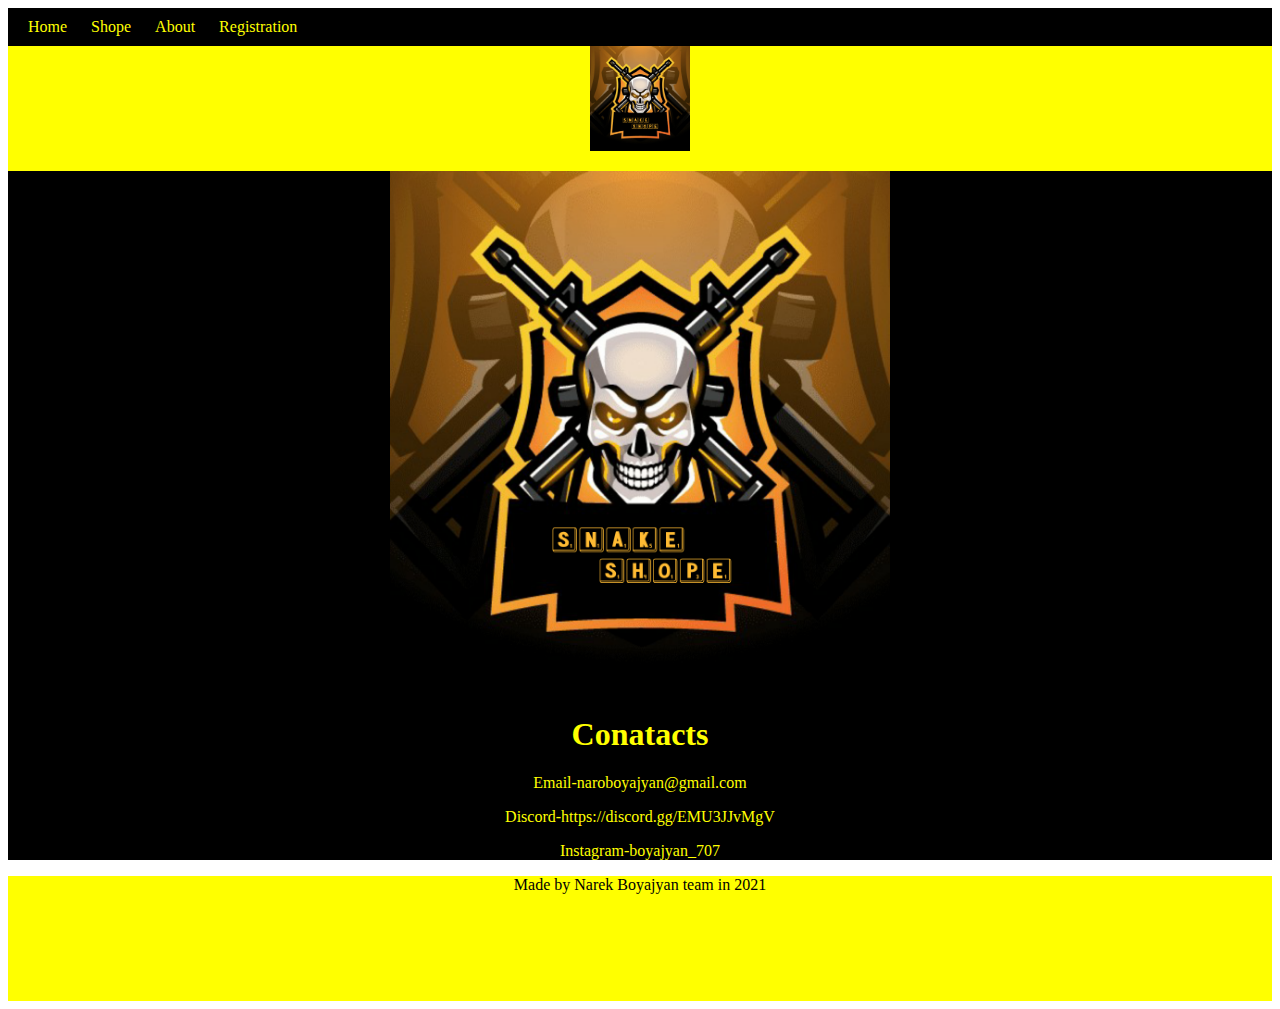
<file: index.html>
﻿<!DOCTYPE html>
<html>
<head>
    <meta charset="utf-8" />
    <title>SnakeShope</title>
    <link rel="stylesheet" href="style.css">
    <link href="img/1616838452654.png" rel="shortcut icon" />
</head>
<body>
    <ul class="menu">
        <li class="li1"> <a href="index.html">Home</a></li>
        <li class="li1"> <a href="shope.html">Shope</a></li>
        <li class="li1"> <a href="about.html">About</a></li>
        <li class="li1"> <a href="reg.html">Registration</a></li>
    </ul>
    <div class="verev">
        <img class="logo" src="img/1616838452654.png"  width="100"  />
    </div>

    <div class="mejtex">
        <img class="logo" src="img/1616838452654.png" width="500" />
					<h1 class="contacs">Conatacts</h1>
					<p  class="contacs">Email-naroboyajyan@gmail.com</p>
					<p  class="contacs">Discord-https://discord.gg/EMU3JJvMgV</p>
                    <p  class="contacs">Instagram-boyajyan_707</p>

    </div>
	<div class="nerqev">
	<p class="licenziya">Made by Narek Boyajyan team in 2021</P>
	</div>
	
	


</body>
</html>
</file>
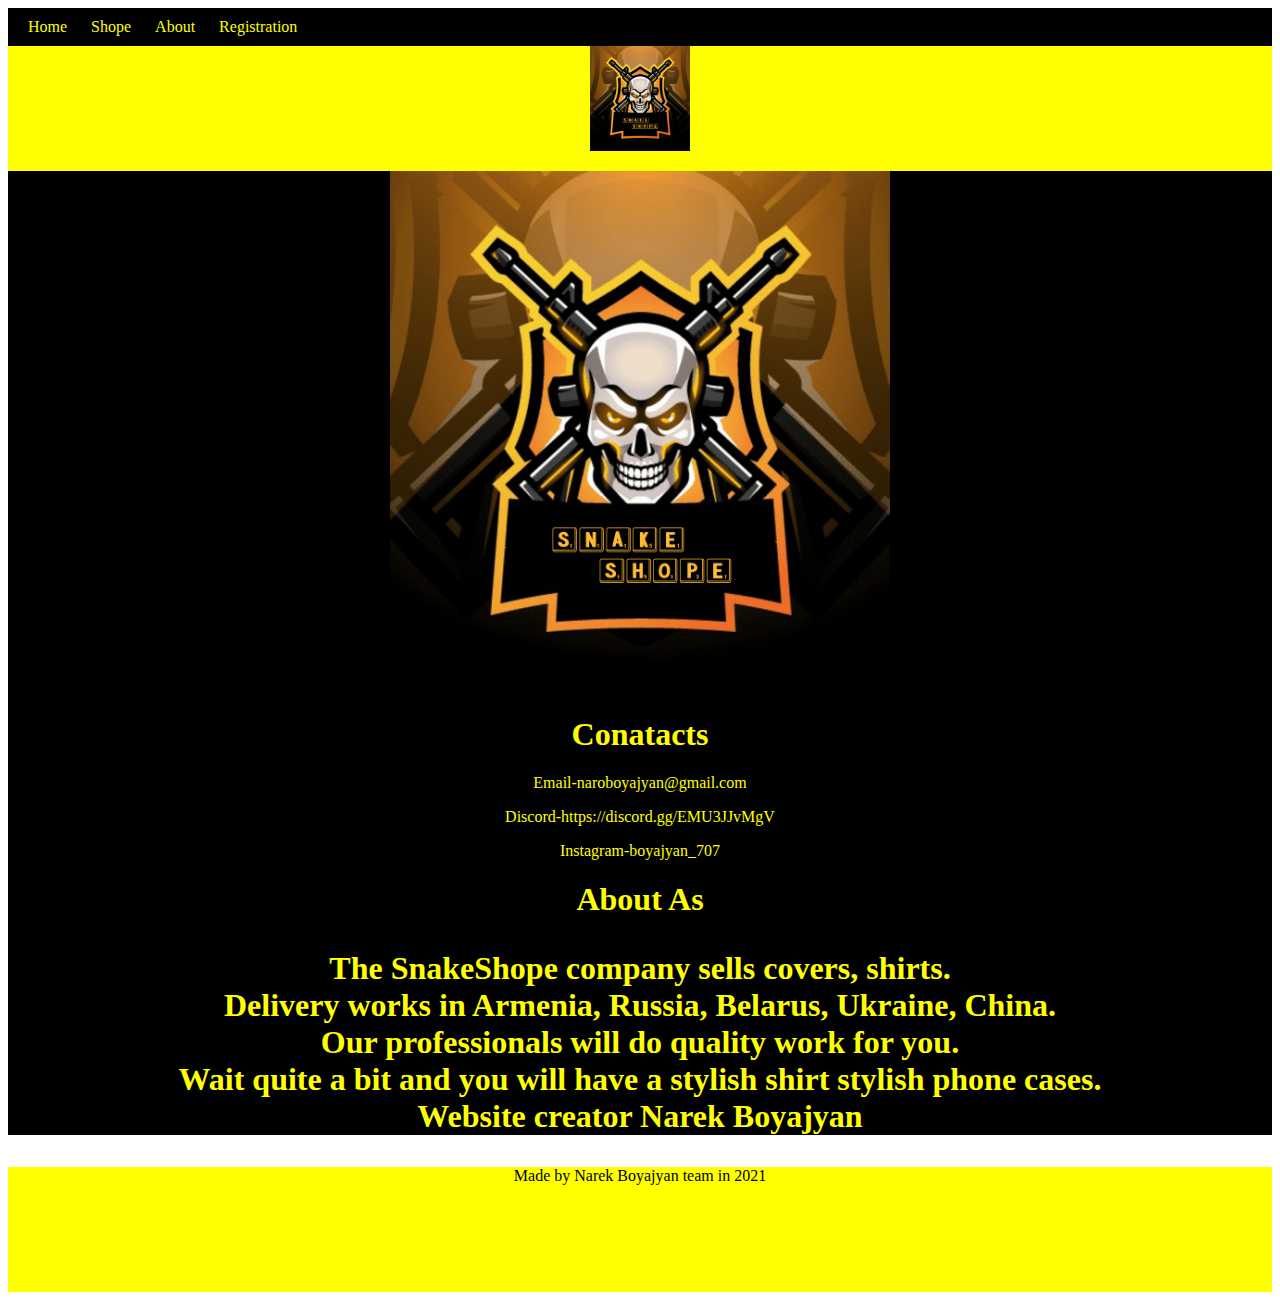
<file: about.html>
﻿<!DOCTYPE html>
<html>
<head>
    <meta charset="utf-8" />
    <title>About</title>
    <link rel="stylesheet" href="style.css">
    <link href="img/1616838452654.png" rel="shortcut icon" />
</head>
<body>
    <ul class="menu">
        <li class="li1"> <a href="index.html">Home</a></li>
        <li class="li1"> <a href="shope.html">Shope</a></li>
        <li class="li1"> <a href="about.html">About</a></li>
        <li class="li1"> <a href="reg.html">Registration</a></li>
    </ul>
<div class="verev">
        <img class="logo" src="img/1616838452654.png"  width="100"  />
    </div>
	
	<div class="mejtex">
        <img class="logo" src="img/1616838452654.png" width="500" />
					<h1 class="contacs">Conatacts</h1>
					<p  class="contacs">Email-naroboyajyan@gmail.com</p>
					<p  class="contacs">Discord-https://discord.gg/EMU3JJvMgV</p>
                    <p  class="contacs">Instagram-boyajyan_707</p>
					
					<h1 class="contacs">About As<h1>
					<p class="contacs">The SnakeShope company sells covers, shirts.<br>
					Delivery works in Armenia, Russia, Belarus, Ukraine, China.<br>
					Our professionals will do quality work for you.<br>
					Wait quite a bit and you will have a stylish shirt stylish phone cases.<br>
					Website creator Narek Boyajyan</P>

    </div>
	
	  </div>
	<div class="nerqev">
	<p class="licenziya">Made by Narek Boyajyan team in 2021</P>
	</div>
	
</body>
</html>
</file>
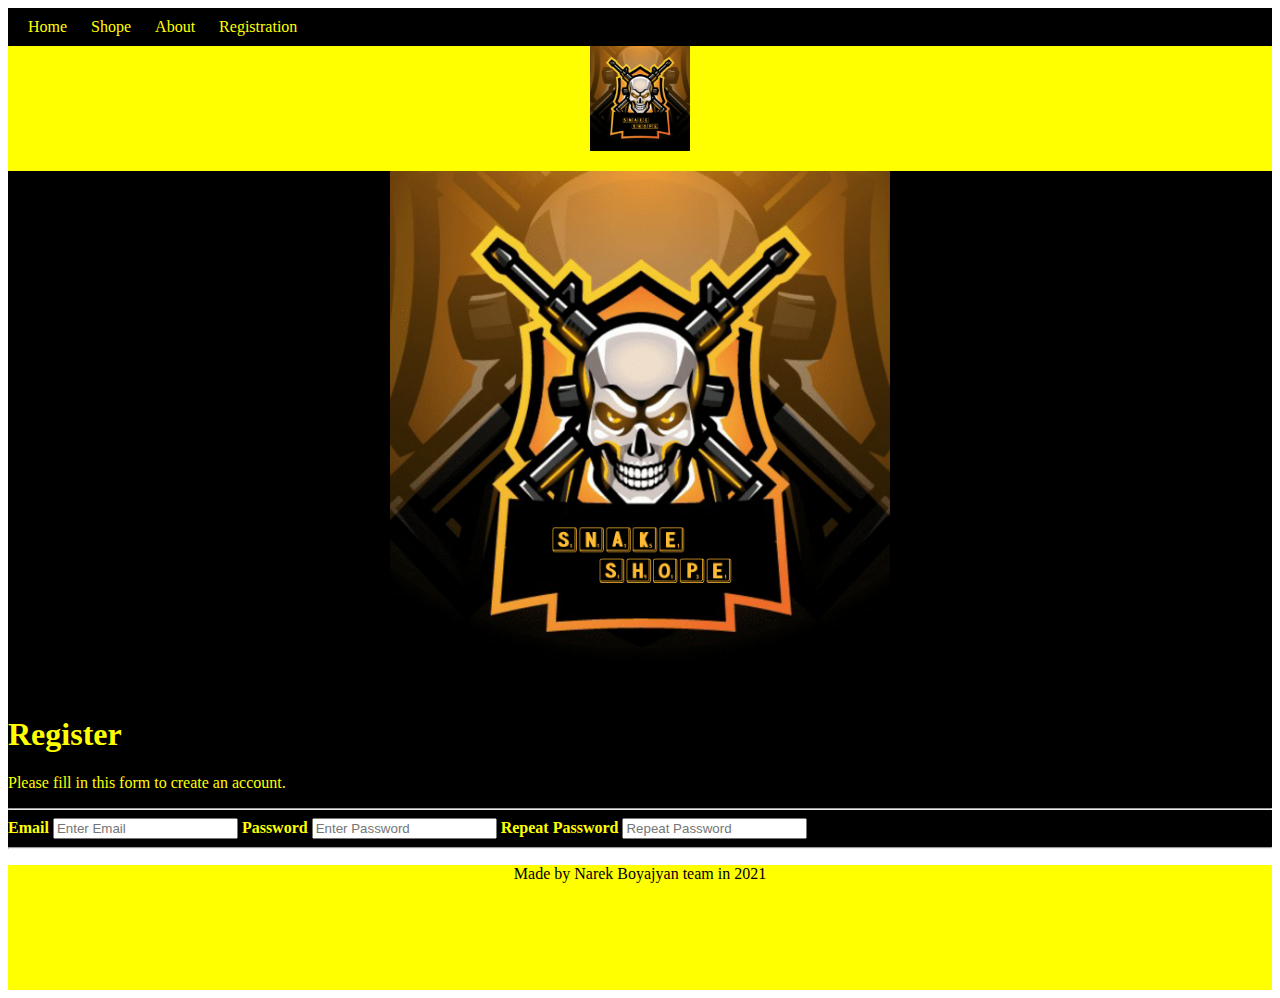
<file: reg.html>
﻿<!DOCTYPE html>
<html>
<head>
    <meta charset="utf-8" />
    <title>Registration</title>
    <link rel="stylesheet" href="style.css">
    <link href="img/1616838452654.png" rel="shortcut icon" />
</head>
<body>
    <ul class="menu">
        <li class="li1"> <a href="index.html">Home</a></li>
        <li class="li1"> <a href="shope.html">Shope</a></li>
        <li class="li1"> <a href="about.html">About</a></li>
        <li class="li1"> <a href="reg.html">Registration</a></li>
    </ul>
	
	 <div class="verev">
        <img class="logo" src="img/1616838452654.png"  width="100"  />
    </div>
	
	    <div class="mejtex">
        <img class="logo" src="img/1616838452654.png" width="500" />
		 <h1 class="reg">Register</h1>
    <p class="reg">Please fill in this form to create an account.</p>
    <hr>

    <label class="reg" for="email"><b>Email</b></label>
    <input type="text" placeholder="Enter Email" name="email" required>

    <label class="reg" for="psw"><b>Password</b></label>
    <input type="password" placeholder="Enter Password" name="psw" required>

    <label class="reg" for="psw-repeat"><b>Repeat Password</b></label>
    <input type="password" placeholder="Repeat Password" name="psw-repeat" required>
    <hr>

  </div>
  
    </div>
	<div class="nerqev">
	<p class="licenziya">Made by Narek Boyajyan team in 2021</P>
	</div>
	
</html>
</file>
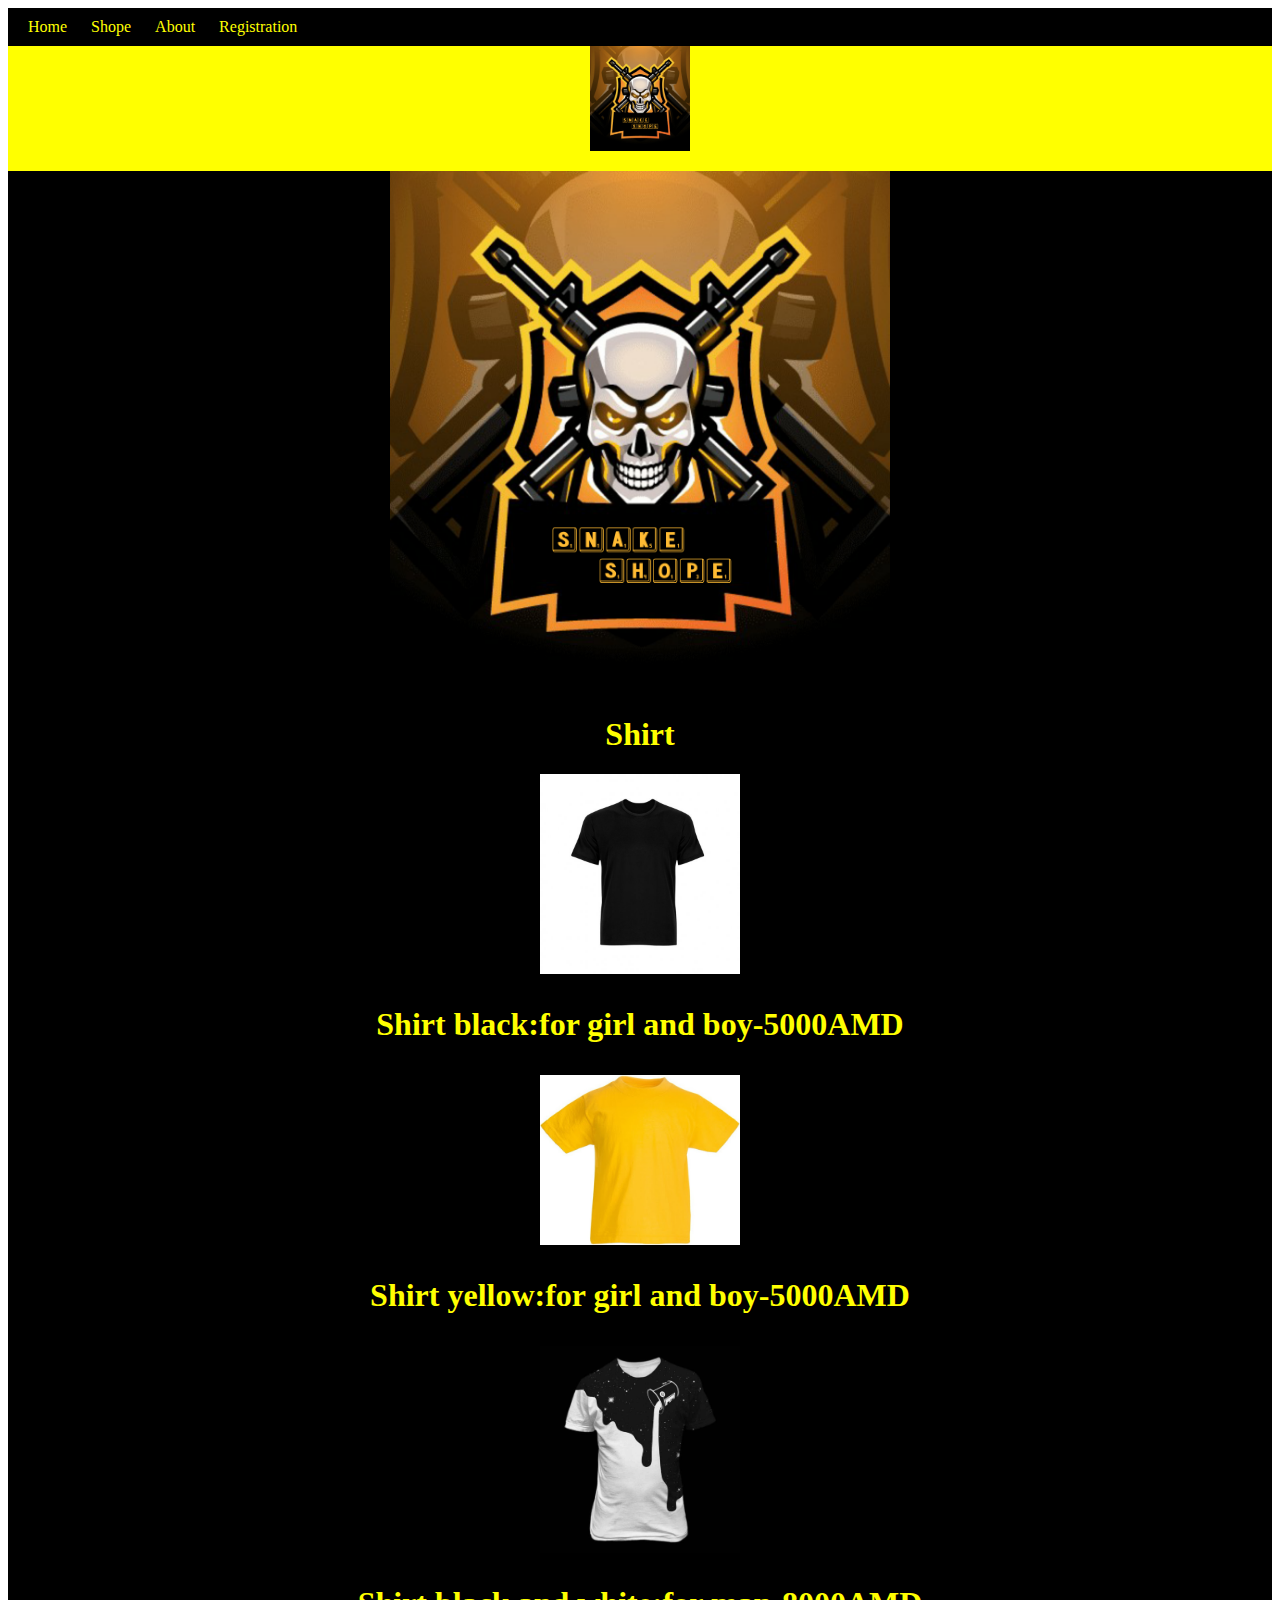
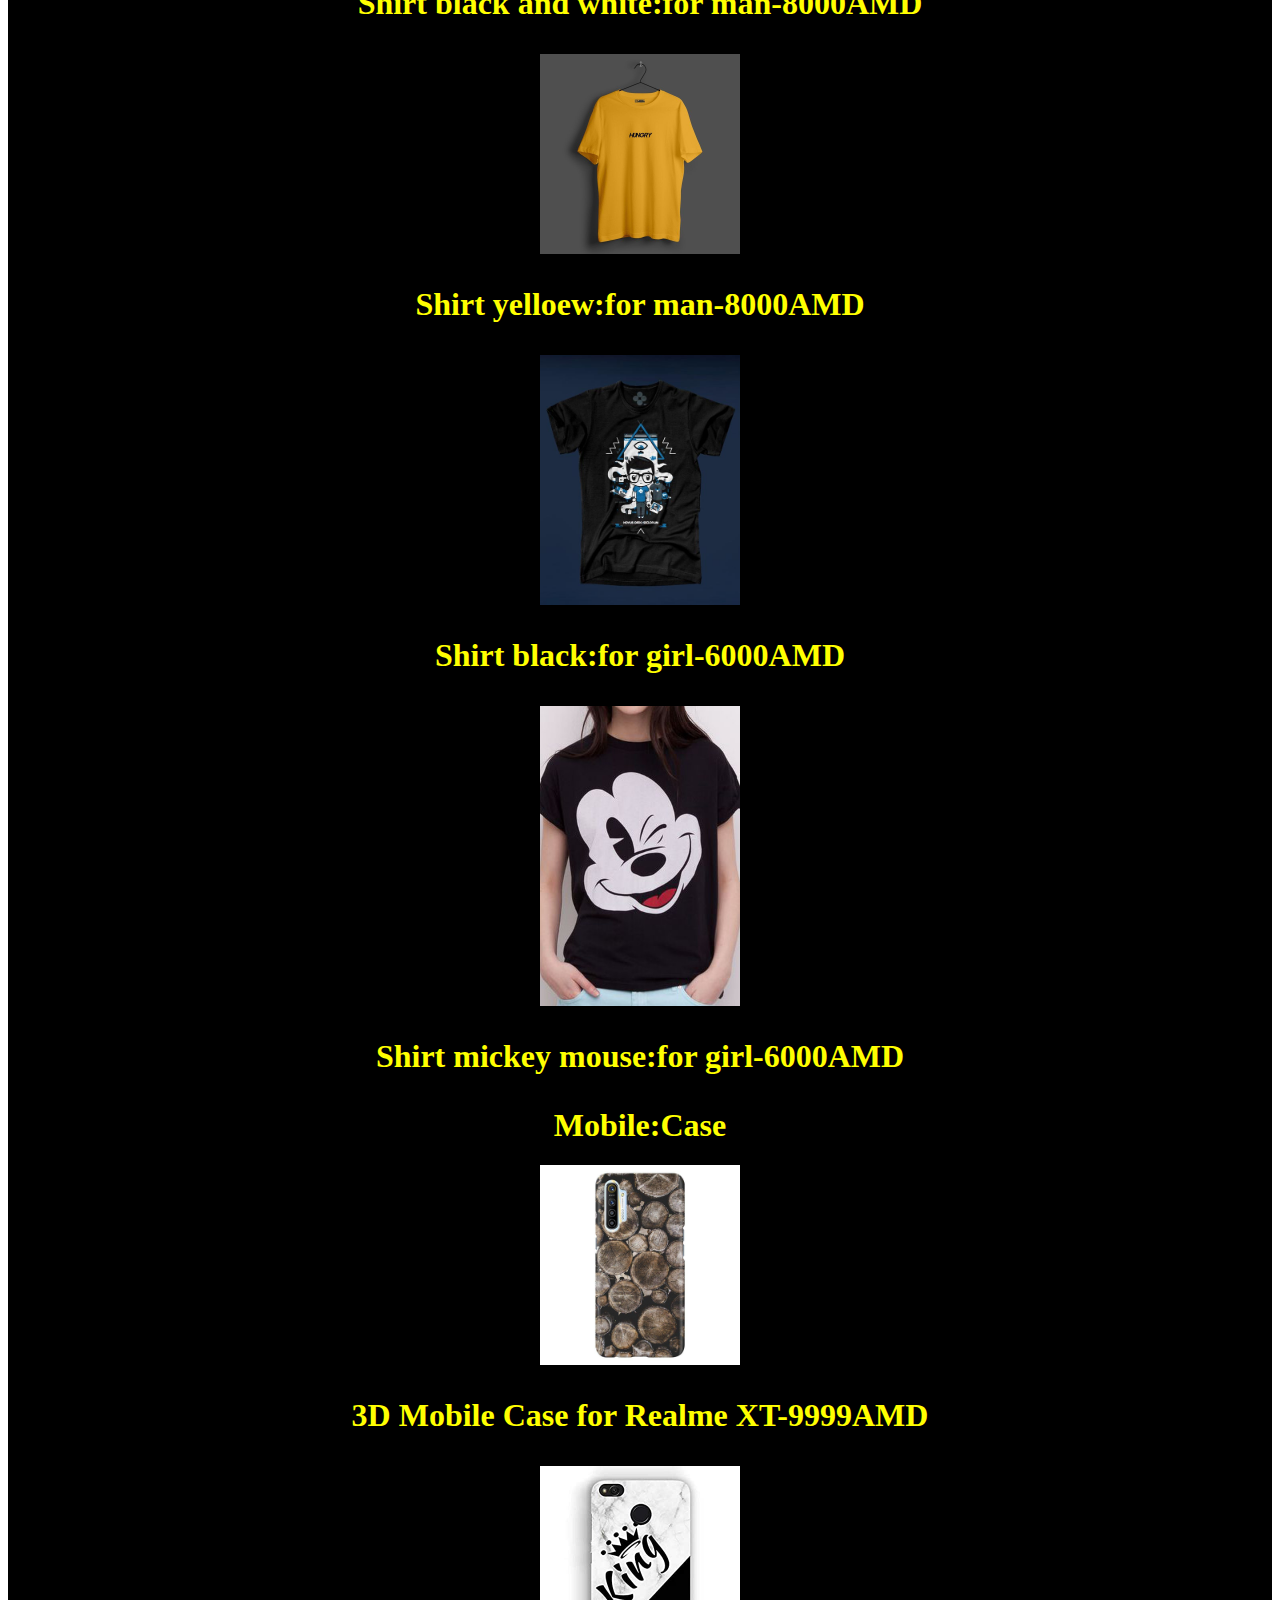
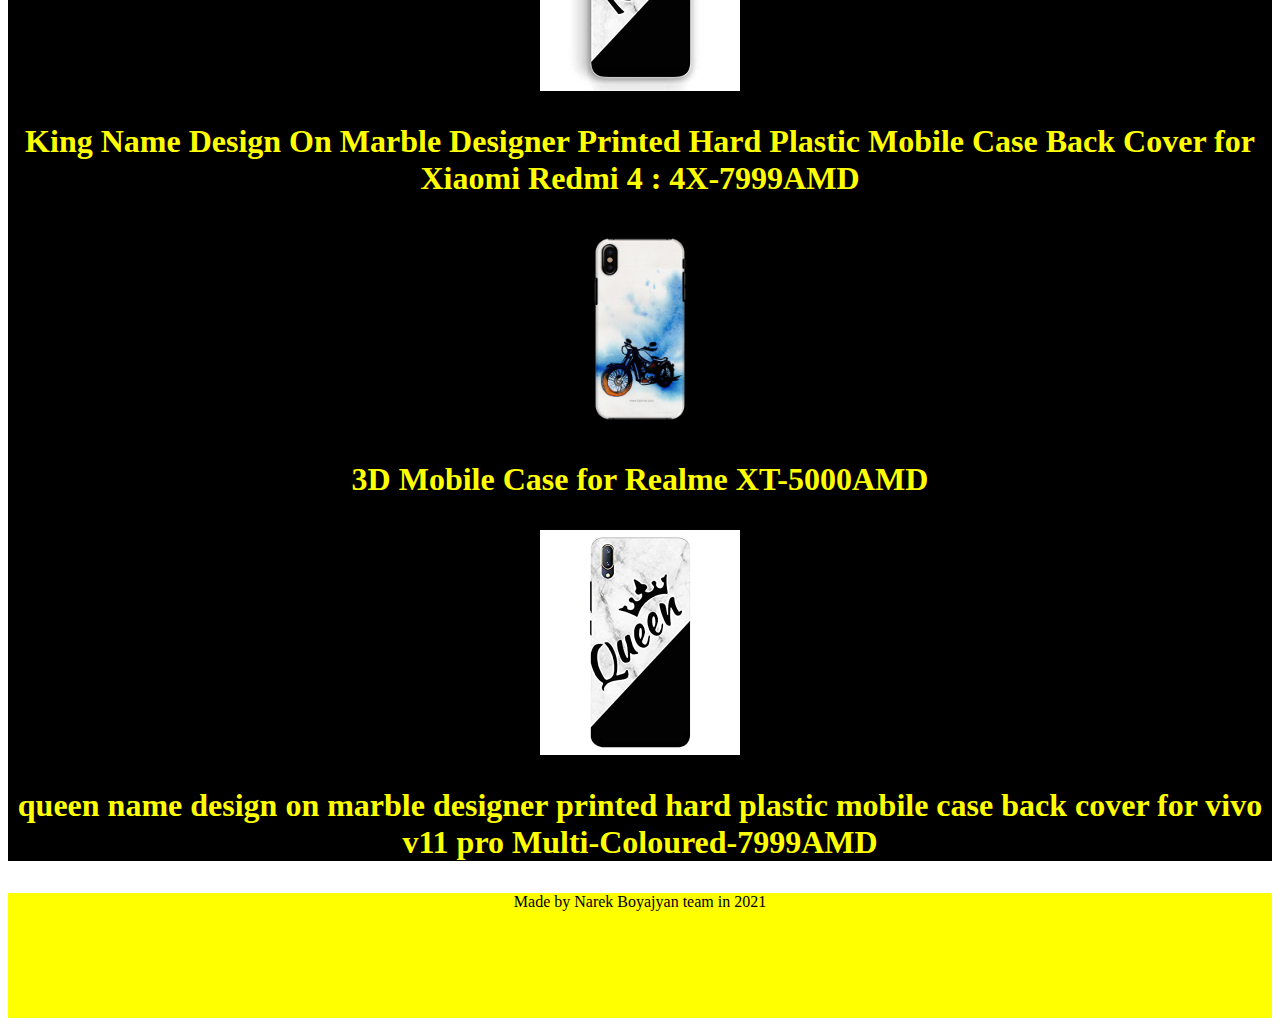
<file: shope.html>
﻿<!DOCTYPE html>
<html>
<head>
    <meta charset="utf-8" />
    <title>Shope</title>
    <link rel="stylesheet" href="style.css">
    <link href="img/1616838452654.png" rel="shortcut icon" />
</head>
<body>
    <ul class="menu">
        <li class="li1"> <a href="index.html">Home</a></li>
        <li class="li1"> <a href="shope.html">Shope</a></li>
        <li class="li1"> <a href="about.html">About</a></li>
        <li class="li1"> <a href="reg.html">Registration</a></li>
		
	
	
    </ul>
	
	 <div class="verev">
        <img class="logo" src="img/1616838452654.png"  width="100"  />
    </div>
	
	
	<div class="mejtex">
        <img class="logo" src="img/1616838452654.png" width="500" />
		
		<h1 class="contacs">Shirt<h1>

		<img class="logo" src="img/depositphotos_21194933-stock-photo-t-shirt-back-isolated-on.jpg" width="200" />  <P class="undersheit">Shirt black:for girl and boy-5000AMD</p>
		<img class="logo" src="img/unnamed.jpg" width="200" /> <P class="undersheit">Shirt yellow:for girl and boy-5000AMD</p>
		<img class="logo" src="img/6c595b74a11858fd81217115c7308aae.jpg" width="200" /> <P class="undersheit">Shirt black and white:for man-8000AMD</p>
		<img class="logo" src="img/f29788c746712bc65c5a2c57f7dd8e3b.jfif" width="200" /> <P class="undersheit">Shirt yelloew:for man-8000AMD</p>
		<img class="logo" src="img/t-shirt-design-83.jpg" width="200" /> <P class="undersheit">Shirt black:for girl-6000AMD</p>
		<img class="logo" src="img/cartoon-T-shirt-design.jpg" width="200" /> <P class="undersheit">Shirt mickey mouse:for girl-6000AMD</p>
		
		<h1 class="contacs">Mobile:Case<h1>
		<img class="logo" src="img/71Y9jvV+OBL._SL1000_.jpg" width="200" /> <P class="undersheit">3D Mobile Case for Realme XT-9999AMD</p>
		<img class="logo" src="img/41yQ2EuK4oL._SY450_.jpg" width="200" /> <P class="undersheit">King Name Design On Marble Designer Printed Hard Plastic Mobile Case Back Cover for Xiaomi Redmi 4 : 4X-7999AMD</p>
		<img class="logo" src="img/Mobile_Case_iPhone_XS_bike-canvas_MainBackView.png" width="200" /> <P class="undersheit">3D Mobile Case for Realme XT-5000AMD</p>
		<img class="logo" src="img/41JSlBmYRmL._SY450_.jpg" width="200" /> <P class="undersheit">queen name design on marble designer printed hard plastic mobile case back cover for vivo v11 pro Multi-Coloured-7999AMD</p>


				


    </div>
	
	  </div>
	<div class="nerqev">
	<p class="licenziya">Made by Narek Boyajyan team in 2021</P>
	</div>
	
</body>
</html>
</file>
<file: style.css>
﻿body {
}

.menu{
 list-style-type: none;
 background-color: #000000;
 padding: 10px;
 margin: 0px
}

.li1{
  display: inline;
}

ul li a{
    color: yellow;
    text-decoration: none;
    padding: 10px;
}

ul a:hover {
    background-color: #00d0ff;
}

.verev {
    background-color:yellow;
    height:125px;
    width:100%;
}

.logo {
    display: block;
    margin-left: auto;
    margin-right: auto;
}

.mejtex {
    background-color: black;
    height: 100%;
    width: 100%;
	
}
.contacs {
 color: yellow;
text-align: center; 
}

.undersheit{
	color: yellow;
	text-align: center; 
}

.reg {
	color: yellow
}

.nerqev {
    background-color:yellow;
    height:125px;
    width:100%;
}
.licenziya {
	color: black;
	text-align: center;
}
</file>
